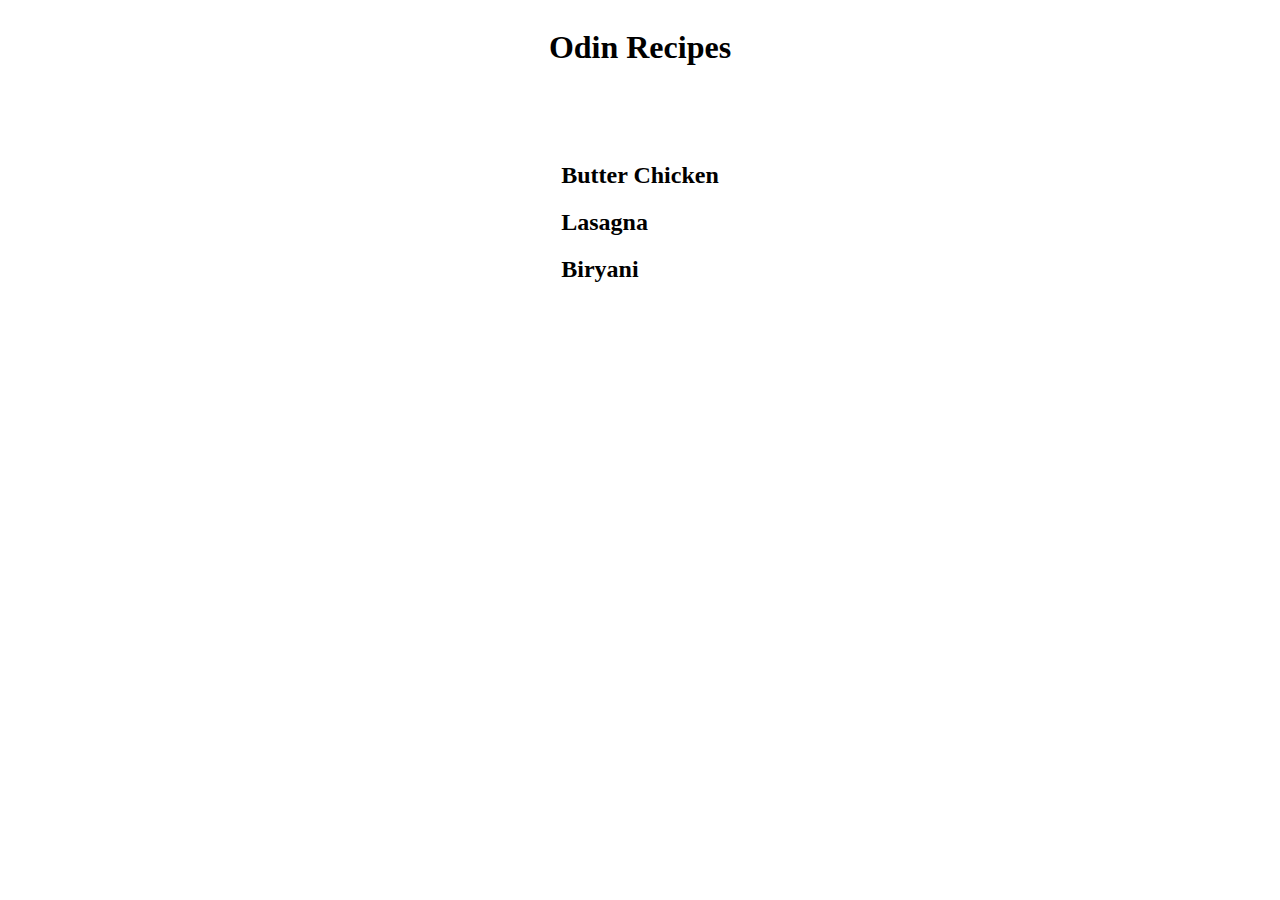
<file: index.html>
<!DOCTYPE html>
<html lang="en">
<head>
     <link rel="stylesheet" href="style.css">
    <meta charset="UTF-8">
    <meta name="viewport" content="width=device-width, initial-scale=1.0">
    <title>Document</title>
</head>
<body>
    
    <div class="main">
        <h1>Odin Recipes </h1>
        <div class="content">
            <a href="myRecipes/butterChicken.html">
                <h2>Butter Chicken</h2>
            </a>
            <a href="myRecipes/lasagna.html">
                <h2>Lasagna</h2>
            </a>
            <a href="myRecipes/biryani.html">
                <h2>Biryani</h2>
            </a>
        </div>
    </div>
</body>
</html>
</file>
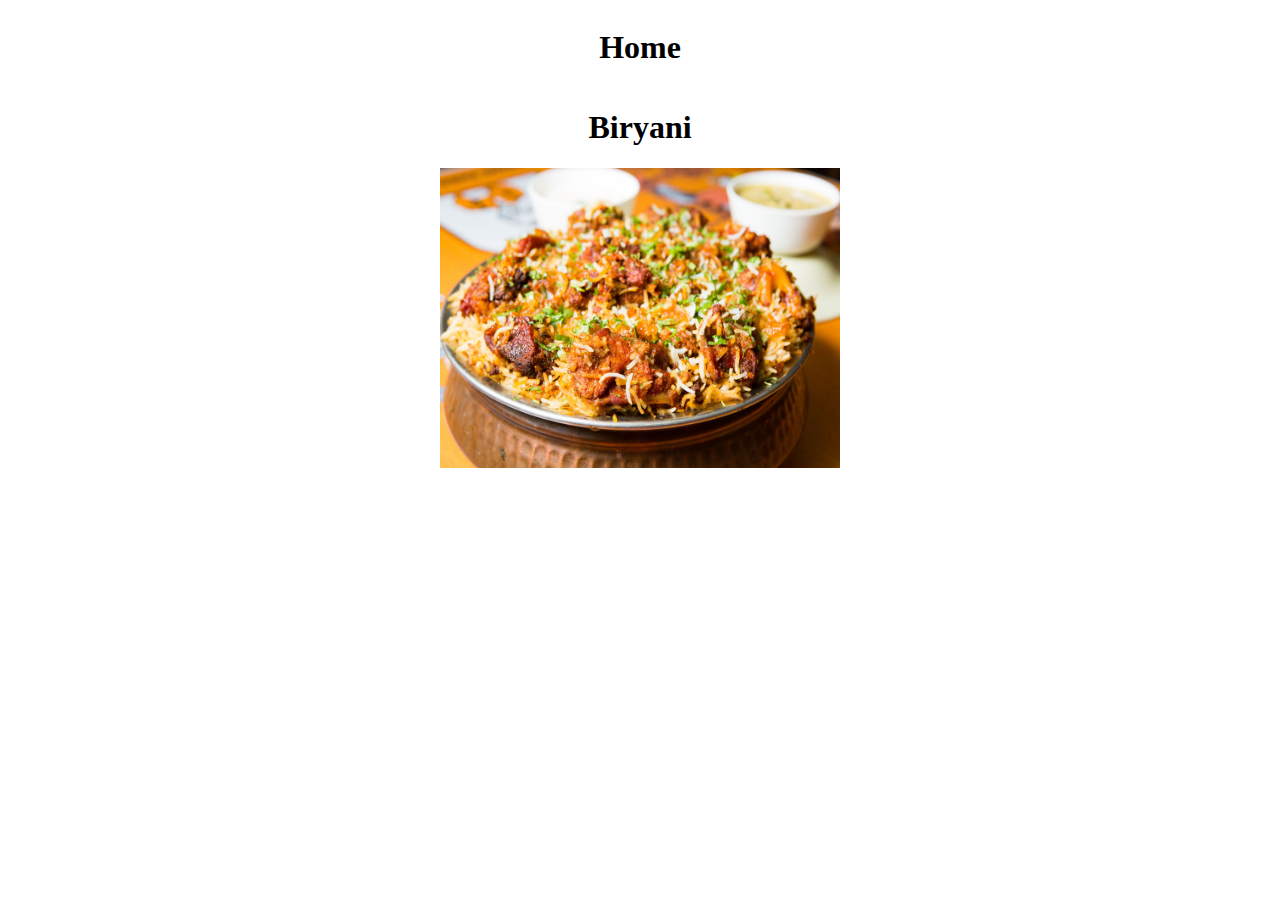
<file: myRecipes/biryani.html>
<!DOCTYPE html>
<html lang="en">
<head>
    <meta charset="UTF-8">
    <link rel="stylesheet" href="style.css">
    <meta name="viewport" content="width=device-width, initial-scale=1.0">
    <title>Biryani</title>
</head>
<body>
    <div class="main">
        <h1><a href="../index.html">Home</a></h1>
        <h1>Biryani</h1>
        <div class="content">
            <img src="../images/biryani.jpg" alt="">
        </div>
    </div>
</body>
</html>
</file>
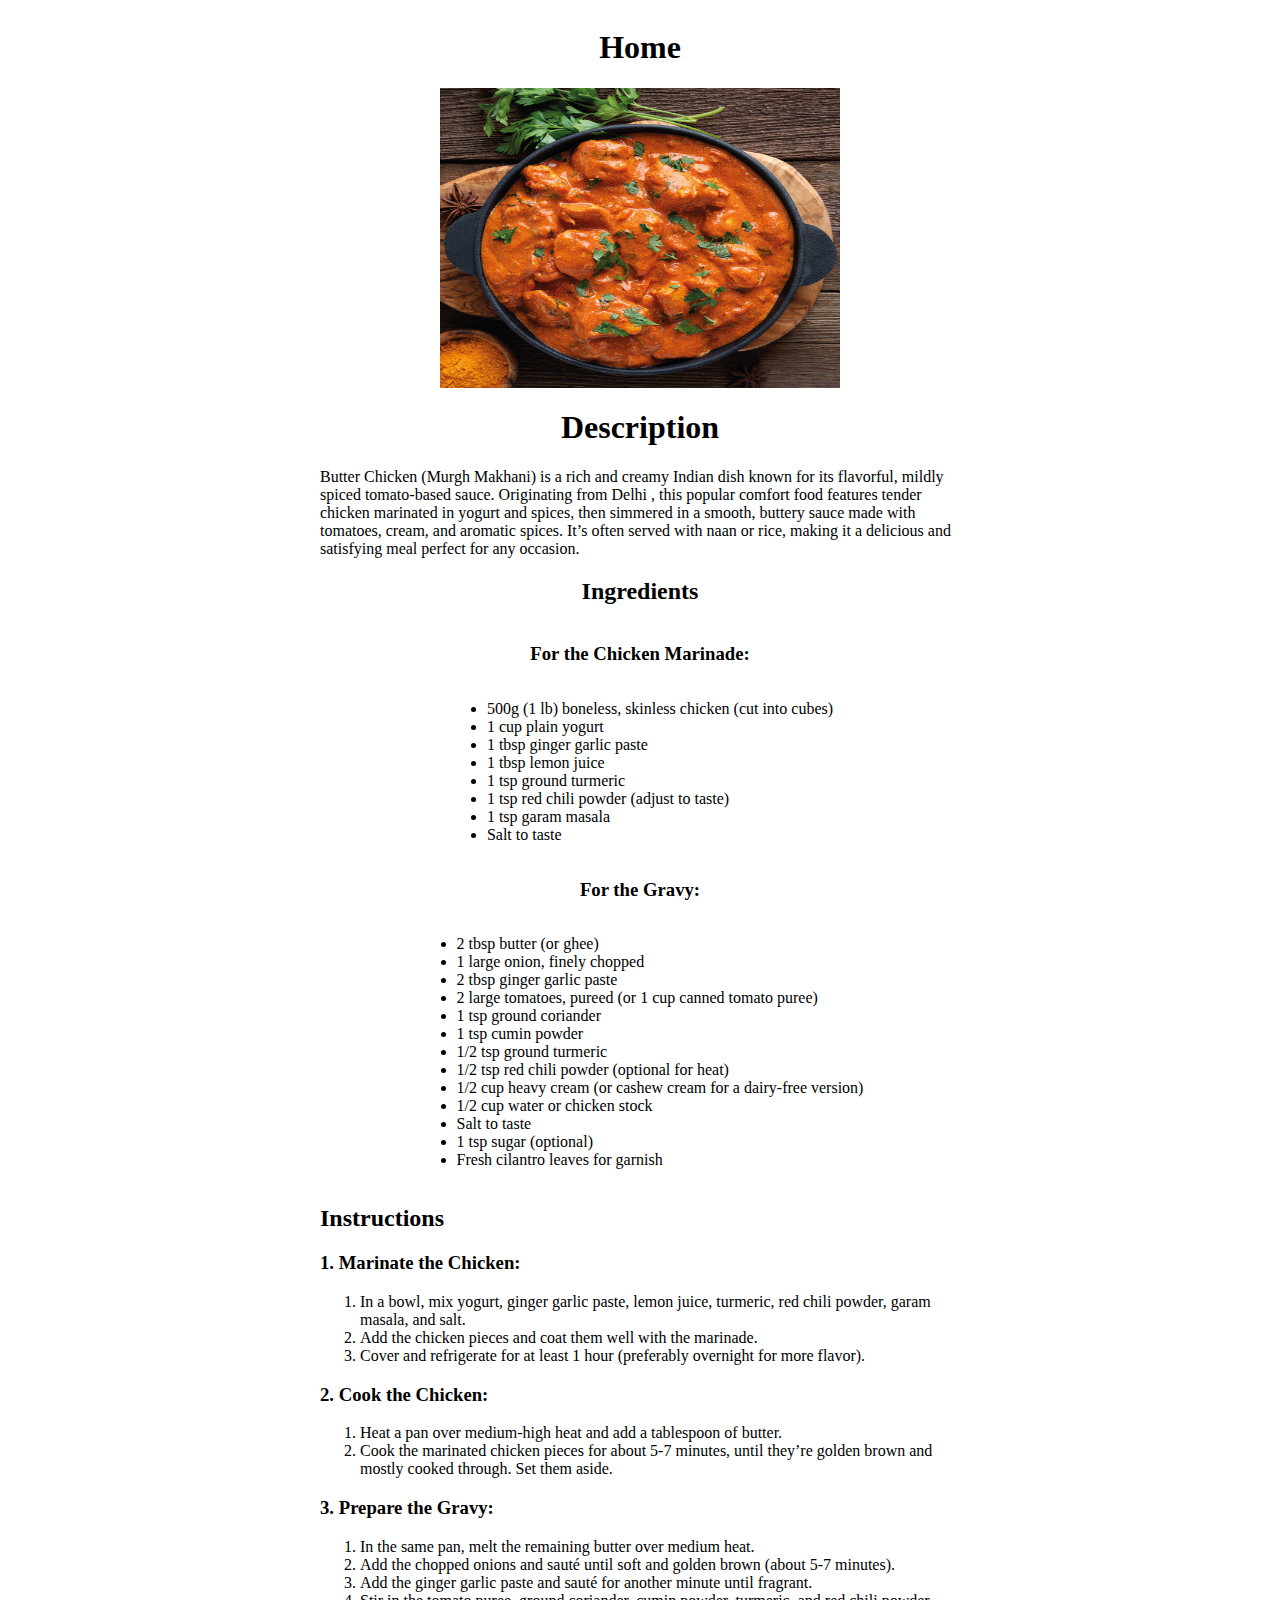
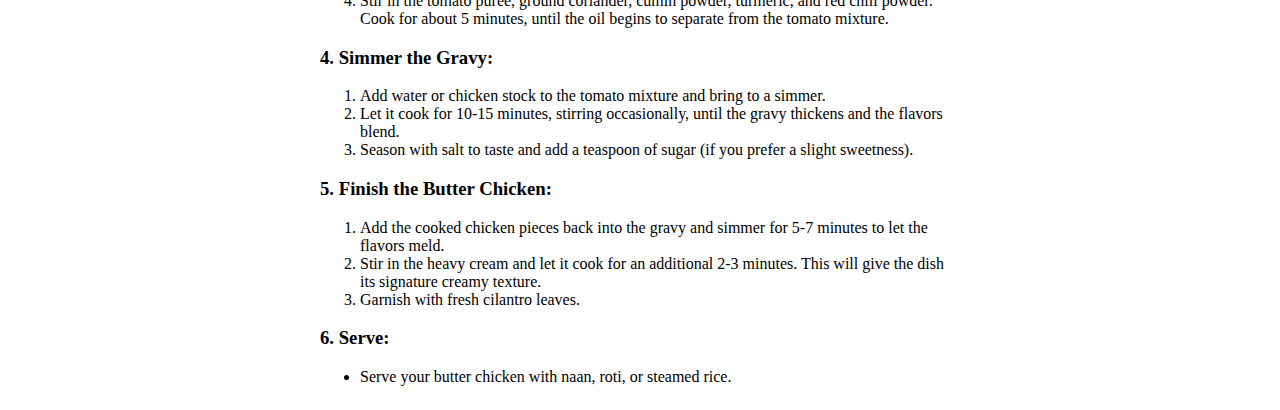
<file: myRecipes/butterChicken.html>
<!DOCTYPE html>
<html lang="en">
<head>
    <meta charset="UTF-8">
    <link rel="stylesheet" href="style.css">
    <meta name="viewport" content="width=device-width, initial-scale=1.0">
    <title>Butter Chicken</title>
</head>
<body>
    
   
        <div class="main">
            <h1><a href="../index.html">Home</a></h1>
         

            <div class="content">
                <img src="../images/butterChicken.jpg" alt="butter Chicken">
                 

                <div class="description">
                    <h1>Description</h1>
                    <div class="descriptionText">
                    Butter Chicken (Murgh Makhani) is a rich and 
                    creamy Indian dish known for its flavorful, 
                    mildly spiced tomato-based sauce. Originating from Delhi
                    , this popular comfort food features tender chicken 
                    marinated in yogurt and spices, then simmered in a 
                    smooth, buttery sauce made with tomatoes, cream, 
                    and aromatic spices. It’s often served with naan or rice, 
                    making it a delicious and satisfying meal perfect for any occasion.
                    </div>
                </div>
                <div class="ingredients">
                    <h2>Ingredients</h2>
                    <h3>For the Chicken Marinade:</h3>
                        <ul>
                            <li>500g (1 lb) boneless, skinless chicken (cut into cubes)</li>
                            <li>1 cup plain yogurt</li>
                            <li>1 tbsp ginger garlic paste</li>
                            <li>1 tbsp lemon juice</li>
                            <li>1 tsp ground turmeric</li>
                            <li>1 tsp red chili powder (adjust to taste)</li>
                            <li>1 tsp garam masala</li>
                            <li>Salt to taste</li>
                        </ul>

                        <h3>For the Gravy:</h3>
                        <ul>
                            <li>2 tbsp butter (or ghee)</li>
                            <li>1 large onion, finely chopped</li>
                            <li>2 tbsp ginger garlic paste</li>
                            <li>2 large tomatoes, pureed (or 1 cup canned tomato puree)</li>
                            <li>1 tsp ground coriander</li>
                            <li>1 tsp cumin powder</li>
                            <li>1/2 tsp ground turmeric</li>
                            <li>1/2 tsp red chili powder (optional for heat)</li>
                            <li>1/2 cup heavy cream (or cashew cream for a dairy-free version)</li>
                            <li>1/2 cup water or chicken stock</li>
                            <li>Salt to taste</li>
                            <li>1 tsp sugar (optional)</li>
                            <li>Fresh cilantro leaves for garnish</li>
                        </ul>
                </div>

                    <div class="instructions">
                        <h2>Instructions</h2>
                        
                                <h3>1. Marinate the Chicken:</h3>
                                <ol>
                                    <li>In a bowl, mix yogurt, ginger garlic paste, lemon juice, turmeric, red chili powder, garam masala, and salt.</li>
                                    <li>Add the chicken pieces and coat them well with the marinade.</li>
                                    <li>Cover and refrigerate for at least 1 hour (preferably overnight for more flavor).</li>
                                </ol>
                                <h3>2. Cook the Chicken:</h3>
                                <ol>
                                    <li>Heat a pan over medium-high heat and add a tablespoon of butter.</li>
                                    <li>Cook the marinated chicken pieces for about 5-7 minutes, until they’re golden brown and mostly cooked through. Set them aside.</li>
                                </ol>
                                <h3>3. Prepare the Gravy:</h3>
                                <ol>
                                    <li>In the same pan, melt the remaining butter over medium heat.</li>
                                    <li>Add the chopped onions and sauté until soft and golden brown (about 5-7 minutes).</li>
                                    <li>Add the ginger garlic paste and sauté for another minute until fragrant.</li>
                                    <li>Stir in the tomato puree, ground coriander, cumin powder, turmeric, and red chili powder. Cook for about 5 minutes, until the oil begins to separate from the tomato mixture.</li>
                                </ol>
                                <h3>4. Simmer the Gravy:</h3>
                                <ol>
                                    <li>Add water or chicken stock to the tomato mixture and bring to a simmer.</li>
                                    <li>Let it cook for 10-15 minutes, stirring occasionally, until the gravy thickens and the flavors blend.</li>
                                    <li>Season with salt to taste and add a teaspoon of sugar (if you prefer a slight sweetness).</li>
                                </ol>
                                <h3>5. Finish the Butter Chicken:</h3>
                                <ol>
                                    <li>Add the cooked chicken pieces back into the gravy and simmer for 5-7 minutes to let the flavors meld.</li>
                                    <li>Stir in the heavy cream and let it cook for an additional 2-3 minutes. This will give the dish its signature creamy texture.</li>
                                    <li>Garnish with fresh cilantro leaves.</li>
                                </ol>
                                <h3>6. Serve:</h3>
                                <ul>
                                    <li>Serve your butter chicken with naan, roti, or steamed rice.</li>
                                </ul>
                    </div>


            </div>

        </div>
</body>
</html>
</file>
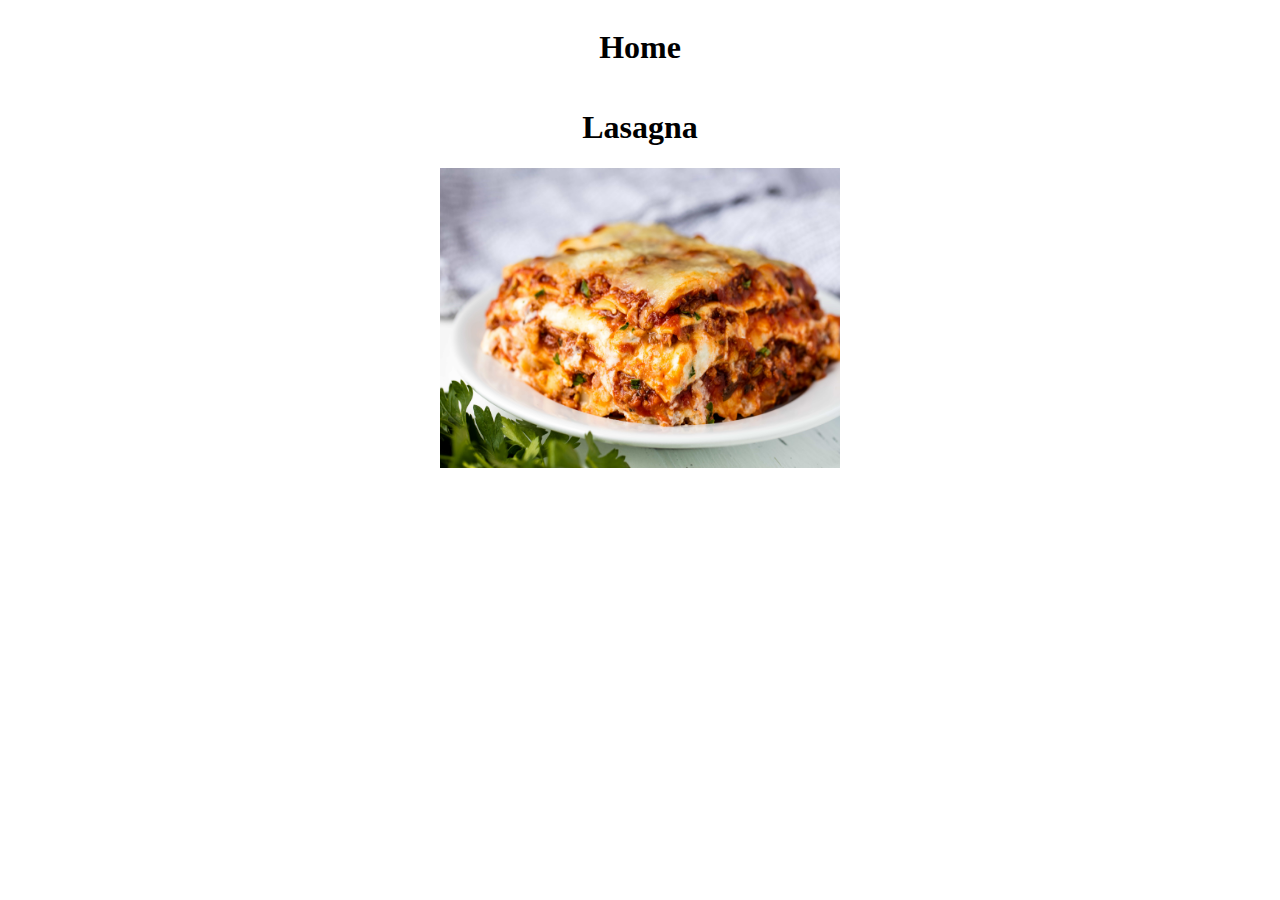
<file: myRecipes/lasagna.html>
<!DOCTYPE html>
<html lang="en">
<head>
    <meta charset="UTF-8">
    <link rel="stylesheet" href="style.css">
    <meta name="viewport" content="width=device-width, initial-scale=1.0">
    <title>Lasagna</title>
</head>
<body>
    <div class="main">
        <h1><a href="../index.html">Home</a></h1>
        <h1>Lasagna</h1>
        <div class="content">
            <img src="../images/lasagna.jpg" alt="">
        </div>
    </div>
</body>
</html>
</file>
<file: style.css>
a{
    text-decoration: none;
    color: inherit;
    
}
a:hover{
    color: blue;
}

.main{
    display: flex;
    flex-direction: column;
    align-items: center;
    max-width: fit-content;
    margin-left: auto;
    margin-right: auto;
}
.content{
    margin-top: 30%;;
}
</file>
<file: myRecipes/style.css>
img{
    height: 300px;
    width: 400px;
}
a{
    text-decoration: none;
    color: inherit;
    
}
a:hover{
    color: blue;
}

.main{
    display: flex;
    flex-direction:column;
    justify-content: center;
    align-items: center;

}
.content{
    display: flex;
    width: 50vw;
    flex-direction: column;
    align-items: center;
    justify-content: center;
}
.description{
    display: flex;
    flex-direction: column;
    align-items: center;
    justify-content: center;
}
.ingredients{
    display: flex;
    flex-direction: column;
align-items: center;}
</file>
